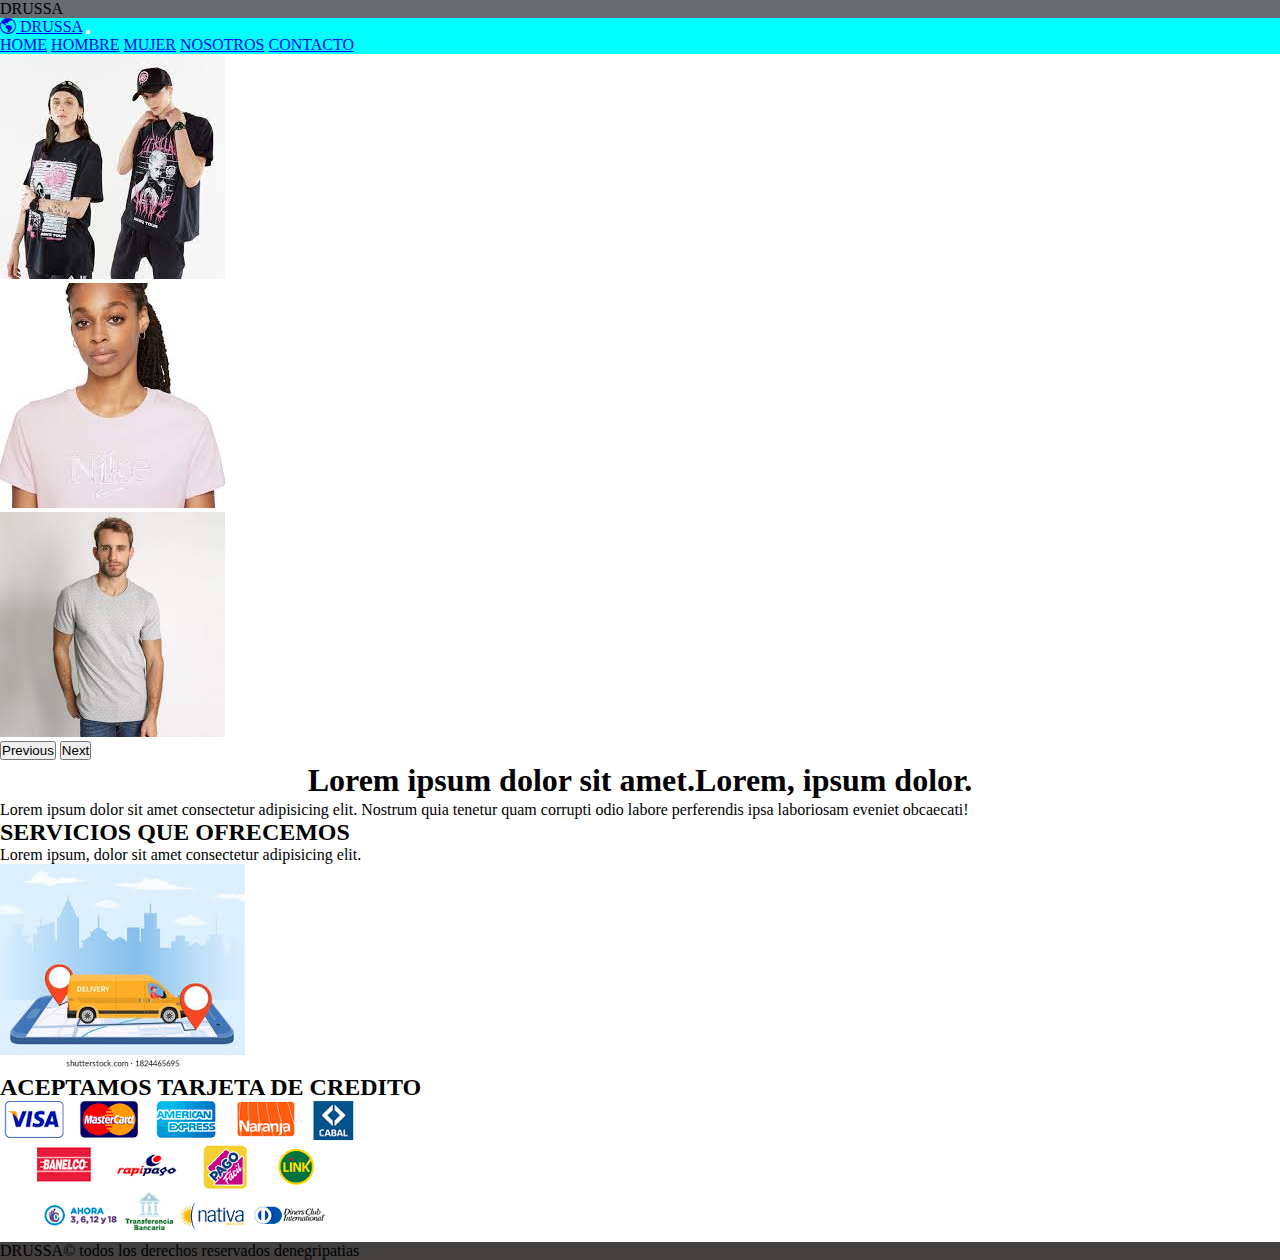
<file: index.html>
<!DOCTYPE html>
<html lang="en">
<head>
  <meta charset="UTF-8">
  <meta http-equiv="X-UA-Compatible" content="IE=edge">
  <meta name="viewport" content="width=device-width, initial-scale=1.0">
 <link rel="stylesheet" href="./style/style.css">
  <link href="https://cdn.jsdelivr.net/npm/bootstrap@5.2.3/dist/css/bootstrap.min.css" rel="stylesheet" integrity="sha384-rbsA2VBKQhggwzxH7pPCaAqO46MgnOM80zW1RWuH61DGLwZJEdK2Kadq2F9CUG65" crossorigin="anonymous">
  <link rel="stylesheet" href="https://cdn.jsdelivr.net/npm/bootstrap-icons@1.10.3/font/bootstrap-icons.css">
  <title>drussa</title>
</head>
<body >
  
<header class="container-fluid d-flex justify-content-center" style="background-color: #686b71;" >
    <p class="text-bold text-warning mb-0 fs-1" >DRUSSA</p>
</header>
<div id="navegador">
<nav class="navbar navbar-expand-md ">  
  <div class="container-fluid">

    <a class="navbar-brand" href="./pages/contacto.html">
    <i class="bi bi-globe-americas"></i>
    <span id="texto" class="text-warning" >DRUSSA</span></a>

    <button class="navbar-toggler" type="button" data-bs-toggle="collapse" data-bs-target="#menu" aria-controls="navbarNavAltMarkup" aria-expanded="false" aria-label="Toggle navigation">
      <span class="navbar-toggler-icon"></span>
    </button>
    <div class="collapse navbar-collapse" id="menu">
      <div class="navbar-nav ms-auto">
      
        <a class="nav-link active" aria-current="page" href="./index.html">HOME</a>
        <a class="nav-link" href="./pages/hombre.html">HOMBRE</a>
        <a class="nav-link" href="./pages/mujer.html">MUJER</a>
        <a class="nav-link" href="./pages/nosotros.html">NOSOTROS</a>
        <a class="nav-link" href="./pages/contacto.html">CONTACTO</a>
      </div>
    </div>
  </div>
</nav>
</div>
<main>
    <div id="carouselExample" class="carousel slide">
        <div class="carousel-inner">
          <div class="carousel-item active">
            <img src="./img/nuevaMH1.jpeg" class="d-block w-100" alt="...">
          </div>
          <div class="carousel-item">
            <img src="./img/nuevaM1.jpeg" class="d-block w-100" alt="...">
          </div>
          <div class="carousel-item">
            <img src="./img/nuevah1.jpeg" class="d-block w-100" alt="...">
          </div>
        </div>
        <button class="carousel-control-prev" type="button" data-bs-target="#carouselExample" data-bs-slide="prev">
          <span class="carousel-control-prev-icon" aria-hidden="true"></span>
          <span class="visually-hidden">Previous</span>
        </button>
        <button class="carousel-control-next" type="button" data-bs-target="#carouselExample" data-bs-slide="next">
          <span class="carousel-control-next-icon" aria-hidden="true"></span>
          <span class="visually-hidden">Next</span>
        </button>
      </div>
</main>

    <section id="section1">

        <h1 class="text-light fs-2 text-center p-3 ">Lorem ipsum dolor sit amet.<span>Lorem, ipsum dolor.</span></h1>
    
        <p class="text-center text- "><span class="text-warning">Lorem</span> ipsum dolor sit amet consectetur adipisicing elit. Nostrum quia tenetur quam corrupti odio labore perferendis ipsa laboriosam eveniet obcaecati!</p>
        
      </section>
      <h2 class="text-center  text-light fs-3 p-3">SERVICIOS QUE OFRECEMOS</h2>
      <p class="text-center text-warning fs-5" >Lorem ipsum, dolor sit amet consectetur adipisicing elit.</p>
      
    <section class="sectiondos" class="container-fluid " >
      
      <div class="row w-50 mx-auto" >
       <img class="imagen1" src="./img/envio.jpeg" alt="envioadomiciolio">
       </div>
       <h2 id="tcredito" class="text-center p-4" >ACEPTAMOS TARJETA DE CREDITO</h2>
       <div class="row w-50 mx-auto p-4" >
       <img src="./img/medios de pago.png"   alt="FOTOTARJETAS">
      </div>
    </section>
    <br>
<footer>
    <div class="container-fluid w-100 p-1 fs-6  text-end text-dark text-bold" >
      <p>DRUSSA© todos los derechos reservados    denegripatias</p>
    </div>
    </footer>

<script src="https://cdn.jsdelivr.net/npm/bootstrap@5.2.3/dist/js/bootstrap.bundle.min.js" integrity="sha384-kenU1KFdBIe4zVF0s0G1M5b4hcpxyD9F7jL+jjXkk+Q2h455rYXK/7HAuoJl+0I4" crossorigin="anonymous"></script>
</body>
</html>
</file>
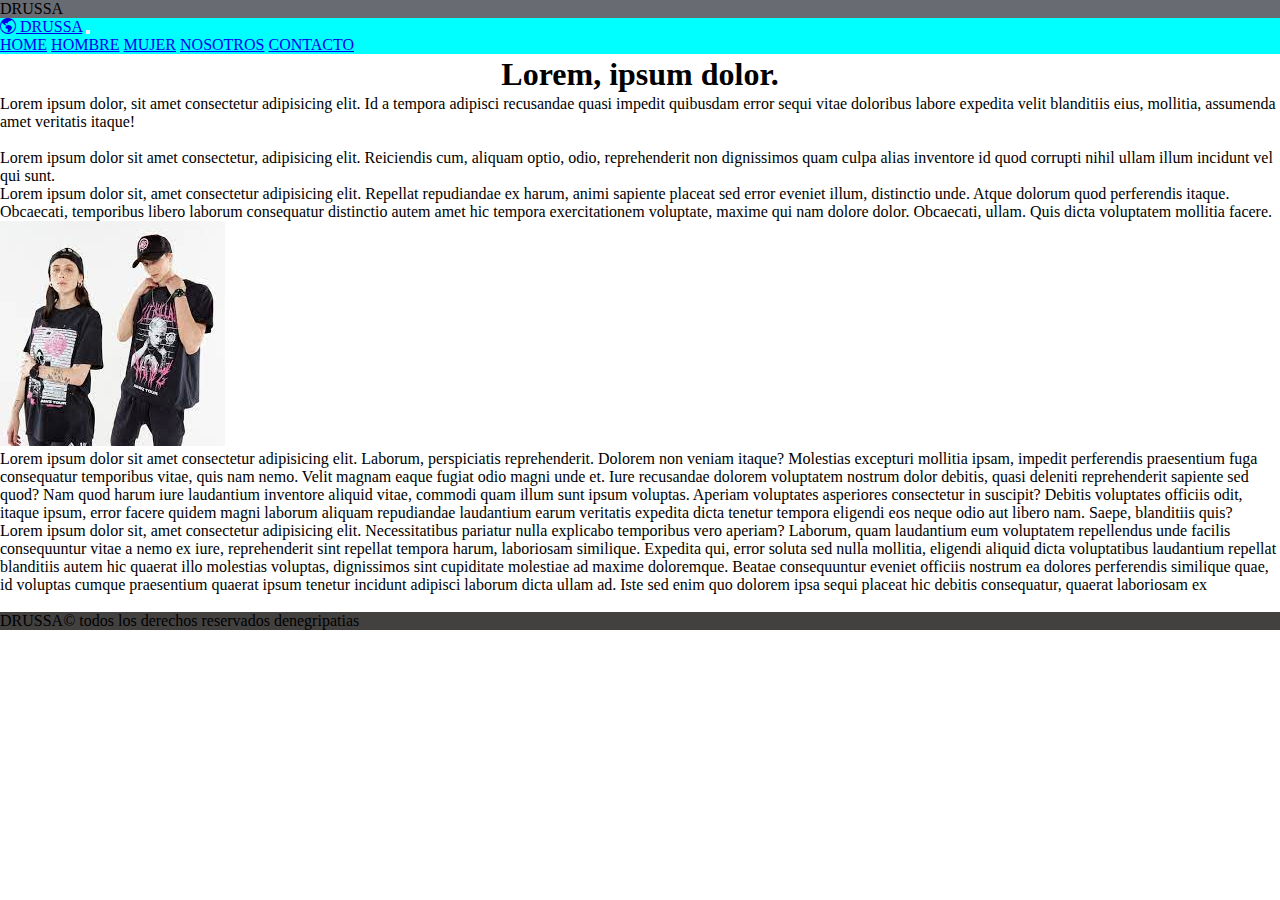
<file: pages/contacto.html>
<!DOCTYPE html>
<html lang="en">
<head>
  <meta charset="UTF-8">
  <meta http-equiv="X-UA-Compatible" content="IE=edge">
  <meta name="viewport" content="width=device-width, initial-scale=1.0">
 <link rel="stylesheet" href="../style/style.css">
  <link href="https://cdn.jsdelivr.net/npm/bootstrap@5.2.3/dist/css/bootstrap.min.css" rel="stylesheet" integrity="sha384-rbsA2VBKQhggwzxH7pPCaAqO46MgnOM80zW1RWuH61DGLwZJEdK2Kadq2F9CUG65" crossorigin="anonymous">
  <link rel="stylesheet" href="https://cdn.jsdelivr.net/npm/bootstrap-icons@1.10.3/font/bootstrap-icons.css">
  <title>drussa</title>
</head>
<body >
  
<header class="container-fluid d-flex justify-content-center" style="background-color: #686b71;" >
    <p class="text-bold text-warning mb-0 fs-1" >DRUSSA</p>
</header>
<div id="navegador">
<nav class="navbar navbar-expand-md ">  
  <div class="container-fluid">

    <a class="navbar-brand" href="./contacto.html">
    <i class="bi bi-globe-americas"></i>
    <span id="texto" class="text-warning" >DRUSSA</span></a>

    <button class="navbar-toggler" type="button" data-bs-toggle="collapse" data-bs-target="#menu" aria-controls="navbarNavAltMarkup" aria-expanded="false" aria-label="Toggle navigation">
      <span class="navbar-toggler-icon"></span>
    </button>
    <div class="collapse navbar-collapse" id="menu">
      <div class="navbar-nav ms-auto">
      
        <a class="nav-link active" aria-current="page" href="../index.html">HOME</a>
        <a class="nav-link" href="./hombre.html">HOMBRE</a>
        <a class="nav-link" href="./mujer.html">MUJER</a>
        <a class="nav-link" href="./nosotros.html">NOSOTROS</a>
        <a class="nav-link" href="./contacto.html">CONTACTO</a>
      </div>
    </div>
  </div>
</nav>
</div>
<main>
  <h1>Lorem, ipsum dolor.</h1>
  <p>Lorem ipsum dolor, sit amet consectetur adipisicing elit. Id a tempora adipisci recusandae quasi impedit quibusdam error sequi vitae doloribus labore expedita velit blanditiis eius, mollitia, assumenda amet veritatis itaque!</p>
  <br>
  <p>Lorem ipsum dolor sit amet consectetur, adipisicing elit. Reiciendis cum, aliquam optio, odio, reprehenderit non dignissimos quam culpa alias inventore id quod corrupti nihil ullam illum incidunt vel qui sunt.</p>
  <p>Lorem ipsum dolor sit, amet consectetur adipisicing elit. Repellat repudiandae ex harum, animi sapiente placeat sed error eveniet illum, distinctio unde. Atque dolorum quod perferendis itaque. Obcaecati, temporibus libero laborum consequatur distinctio autem amet hic tempora exercitationem voluptate, maxime qui nam dolore dolor. Obcaecati, ullam. Quis dicta voluptatem mollitia facere.</p>
  <div class="fotohm">
  <img src="../img/nuevaMH1.jpeg" alt="fotohombremujer"></div>
  <p>Lorem ipsum dolor sit amet consectetur adipisicing elit. Laborum, perspiciatis reprehenderit. Dolorem non veniam itaque? Molestias excepturi mollitia ipsam, impedit perferendis praesentium fuga consequatur temporibus vitae, quis nam nemo. Velit magnam eaque fugiat odio magni unde et. Iure recusandae dolorem voluptatem nostrum dolor debitis, quasi deleniti reprehenderit sapiente sed quod? Nam quod harum iure laudantium inventore aliquid vitae, commodi quam illum sunt ipsum voluptas. Aperiam voluptates asperiores consectetur in suscipit? Debitis voluptates officiis odit, itaque ipsum, error facere quidem magni laborum aliquam repudiandae laudantium earum veritatis expedita dicta tenetur tempora eligendi eos neque odio aut libero nam. Saepe, blanditiis quis?</p>
  <p>Lorem ipsum dolor sit, amet consectetur adipisicing elit. Necessitatibus pariatur nulla explicabo temporibus vero aperiam? Laborum, quam laudantium eum voluptatem repellendus unde facilis consequuntur vitae a nemo ex iure, reprehenderit sint repellat tempora harum, laboriosam similique. Expedita qui, error soluta sed nulla mollitia, eligendi aliquid dicta voluptatibus laudantium repellat blanditiis autem hic quaerat illo molestias voluptas, dignissimos sint cupiditate molestiae ad maxime doloremque. Beatae consequuntur eveniet officiis nostrum ea dolores perferendis similique quae, id voluptas cumque praesentium quaerat ipsum tenetur incidunt adipisci laborum dicta ullam ad. Iste sed enim quo dolorem ipsa sequi placeat hic debitis consequatur, quaerat laboriosam ex</p>
</main><br><br>
<footer>
  <div class="container-fluid w-100 p-1 fs-6  text-end text-dark text-bold" >
    <p>DRUSSA© todos los derechos reservados    denegripatias</p>
  </div>
  </footer>
</main>

  
<footer>
    <div class="container-fluid w-100 p-1 fs-6  text-end text-dark text-bold" >
      <p>DRUSSA© todos los derechos reservados    denegripatias</p>
    </div>
    </footer>

<script src="https://cdn.jsdelivr.net/npm/bootstrap@5.2.3/dist/js/bootstrap.bundle.min.js" integrity="sha384-kenU1KFdBIe4zVF0s0G1M5b4hcpxyD9F7jL+jjXkk+Q2h455rYXK/7HAuoJl+0I4" crossorigin="anonymous"></script>

</body>
</html>
</file>
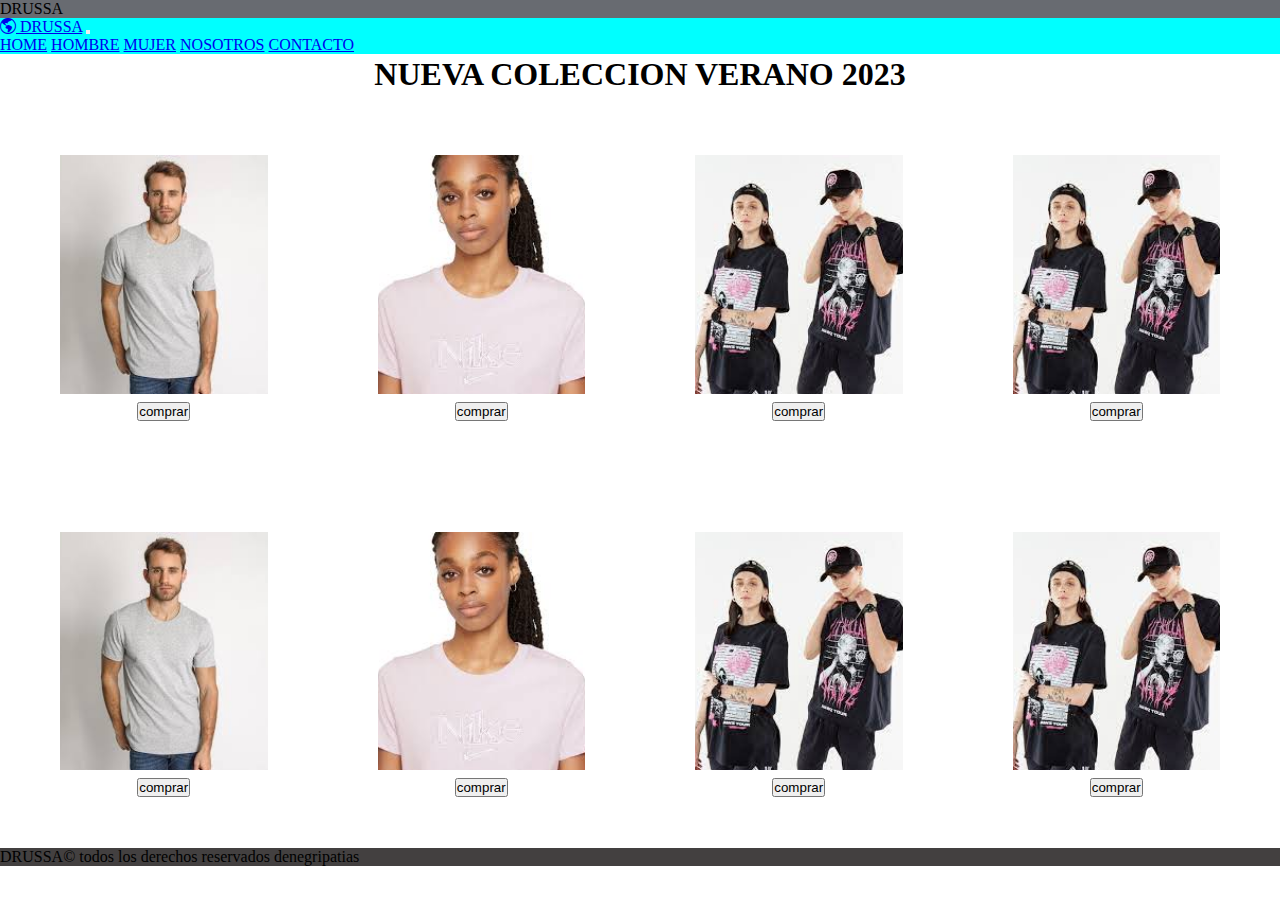
<file: pages/hombre.html>
<!DOCTYPE html>
<html lang="en">
<head>
  <meta charset="UTF-8">
  <meta http-equiv="X-UA-Compatible" content="IE=edge">
  <meta name="viewport" content="width=device-width, initial-scale=1.0">
 <link rel="stylesheet" href="../style/style.css">
  <link href="https://cdn.jsdelivr.net/npm/bootstrap@5.2.3/dist/css/bootstrap.min.css" rel="stylesheet" integrity="sha384-rbsA2VBKQhggwzxH7pPCaAqO46MgnOM80zW1RWuH61DGLwZJEdK2Kadq2F9CUG65" crossorigin="anonymous">
  <link rel="stylesheet" href="https://cdn.jsdelivr.net/npm/bootstrap-icons@1.10.3/font/bootstrap-icons.css">
  <title>drussa</title>
</head>
<body >
  
<header class="container-fluid d-flex justify-content-center" style="background-color: #686b71;" >
    <p class="text-bold text-warning mb-0 fs-1" >DRUSSA</p>
</header>
<div id="navegador">
<nav class="navbar navbar-expand-md ">  
  <div class="container-fluid">

    <a class="navbar-brand" href="./contacto.html">
    <i class="bi bi-globe-americas"></i>
    <span id="texto" class="text-warning" >DRUSSA</span></a>

    <button class="navbar-toggler" type="button" data-bs-toggle="collapse" data-bs-target="#menu" aria-controls="navbarNavAltMarkup" aria-expanded="false" aria-label="Toggle navigation">
      <span class="navbar-toggler-icon"></span>
    </button>
    <div class="collapse navbar-collapse" id="menu">
      <div class="navbar-nav ms-auto">
      
        <a class="nav-link active" aria-current="page" href="../index.html">HOME</a>
        <a class="nav-link" href="./hombre.html">HOMBRE</a>
        <a class="nav-link" href="./mujer.html">MUJER</a>
        <a class="nav-link" href="./nosotros.html">NOSOTROS</a>
        <a class="nav-link" href="./contacto.html">CONTACTO</a>
      </div>
    </div>
  </div>
</nav>
</div>
<main>
  <h1>NUEVA COLECCION VERANO 2023</h1>

  <div class="gallery-container">
    <div class="gallery__1" >
   <img src="../img/nuevah1.jpeg" alt="imagenmodeloremera" class="gallery__hombre" >
   <div id="comprar">
   <button type="button" >comprar</button>
   </div>
    </div>

    <div class="gallery__1" >
   <img src="../img/nuevaM1.jpeg" alt="imagenmodeloremera" class="gallery__hombre" >
   <div id="comprar" >
   <button type="button"  >comprar</button></div>
    </div>

    <div class="gallery__1" >
   <img src="../img/nuevaMH1.jpeg" alt="imagenmodeloremera" class="gallery__hombre" >
   <div id="comprar" >
   <button type="button"  >comprar</button></div>
    </div>

    <div class="gallery__1" >
       <img src="../img/nuevaMH1.jpeg" alt="imagenmodeloremera" class="gallery__hombre" >
       <div id="comprar" >
       <button type="button"  >comprar</button></div>
        </div>
   </div>
   <!-- <br><br><br><br><br><br><br><br><br> -->
<br>
   <div class="gallery-container">
    <div class="gallery__1" >
   <img src="../img/nuevah1.jpeg" alt="imagenmodeloremera" class="gallery__hombre" >
   <div id="comprar">
   <button type="button" >comprar</button>
   </div>
    </div>

    <div class="gallery__1" >
   <img src="../img/nuevaM1.jpeg" alt="imagenmodeloremera" class="gallery__hombre" >
   <div id="comprar" >
   <button type="button"  >comprar</button></div>
    </div>

    <div class="gallery__1" >
   <img src="../img/nuevaMH1.jpeg" alt="imagenmodeloremera" class="gallery__hombre" >
   <div id="comprar" >
   <button type="button"  >comprar</button></div>
    </div>

    <div class="gallery__1" >
       <img src="../img/nuevaMH1.jpeg" alt="imagenmodeloremera" class="gallery__hombre" >
       <div id="comprar" >
       <button type="button"  >comprar</button></div>
        </div>
   </div><br><br>
  

</main>



    <footer>
    <div class="container-fluid w-100 p-1 fs-6  text-end text-dark text-bold" >
      <p>DRUSSA© todos los derechos reservados    denegripatias</p>
    </div>
    </footer>

<script src="https://cdn.jsdelivr.net/npm/bootstrap@5.2.3/dist/js/bootstrap.bundle.min.js" integrity="sha384-kenU1KFdBIe4zVF0s0G1M5b4hcpxyD9F7jL+jjXkk+Q2h455rYXK/7HAuoJl+0I4" crossorigin="anonymous"></script>

</body>
</html>
</file>
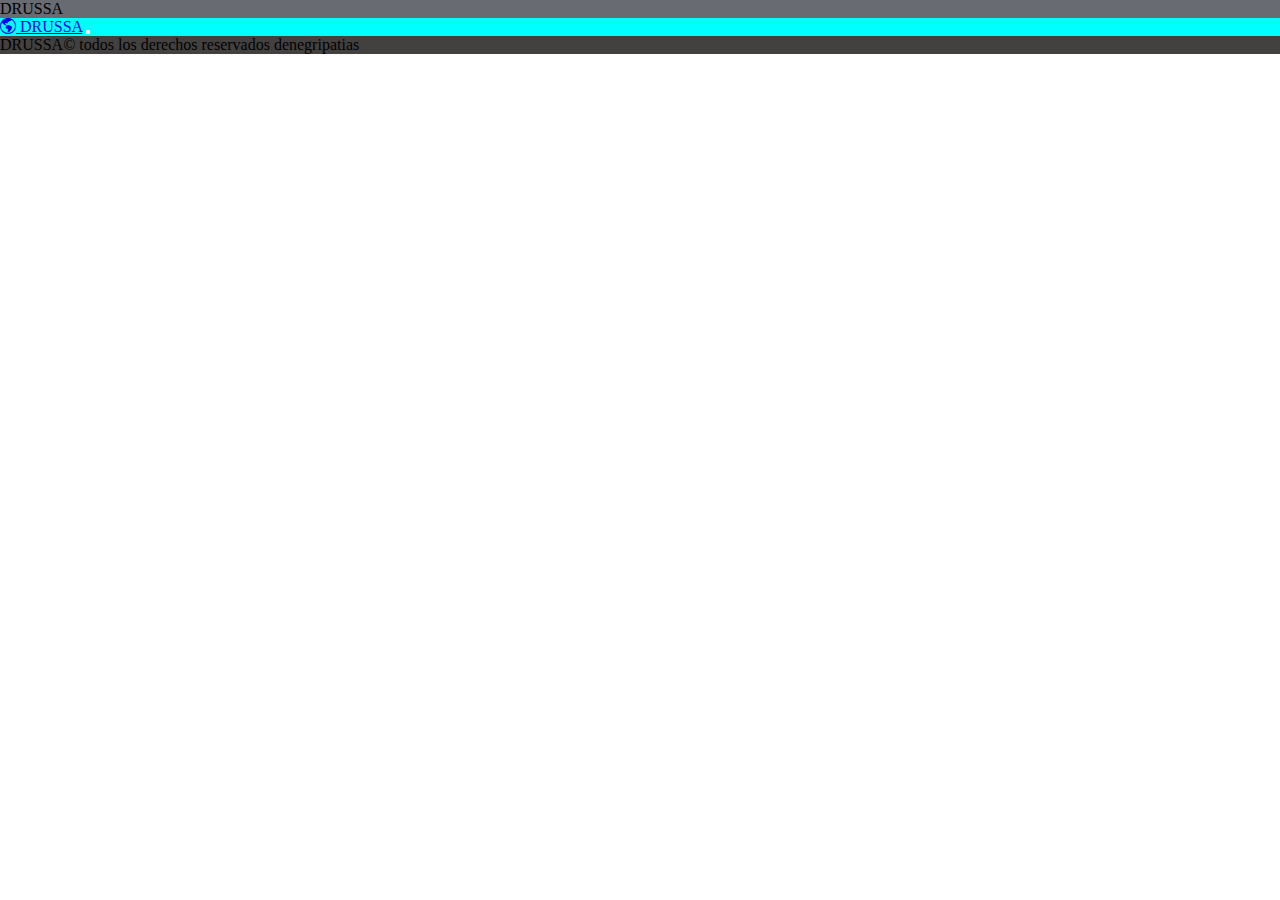
<file: pages/inicio.html>
<!DOCTYPE html>
<html lang="en">
<head>
  <meta charset="UTF-8">
  <meta http-equiv="X-UA-Compatible" content="IE=edge">
  <meta name="viewport" content="width=device-width, initial-scale=1.0">
 <link rel="stylesheet" href="../style/style.css">
  <link href="https://cdn.jsdelivr.net/npm/bootstrap@5.2.3/dist/css/bootstrap.min.css" rel="stylesheet" integrity="sha384-rbsA2VBKQhggwzxH7pPCaAqO46MgnOM80zW1RWuH61DGLwZJEdK2Kadq2F9CUG65" crossorigin="anonymous">
  <link rel="stylesheet" href="https://cdn.jsdelivr.net/npm/bootstrap-icons@1.10.3/font/bootstrap-icons.css">
  <title>drussa</title>
</head>
<body >
  
<header class="container-fluid d-flex justify-content-center" style="background-color: #686b71;" >
    <p class="text-bold text-warning mb-0 fs-1" >DRUSSA</p>
</header>
<div id="navegador">
<nav class="navbar navbar-expand-md ">  
  <div class="container-fluid">

    <a class="navbar-brand" href="./contacto.html">
    <i class="bi bi-globe-americas"></i>
    <span id="texto" class="text-warning" >DRUSSA</span></a>

    <button class="navbar-toggler" type="button" data-bs-toggle="collapse" data-bs-target="#menu" aria-controls="navbarNavAltMarkup" aria-expanded="false" aria-label="Toggle navigation">
      <span class="navbar-toggler-icon"></span>
    </button>
    <div class="collapse navbar-collapse" id="menu">
      <div class="navbar-nav ms-auto">
      
        <a class="nav-link active" aria-current="page" href="../index.html">HOME</a>
        <a class="nav-link" href="./hombre.html">HOMBRE</a>
        <a class="nav-link" href="./mujer.html">MUJER</a>
        <a class="nav-link" href="./nosotros.html">NOSOTROS</a>
        <a class="nav-link" href="./contacto.html">CONTACTO</a>
      </div>
    </div>
  </div>
</nav>
</div>
<main>
    
</main>

    
<footer>
    <div class="container-fluid w-100 p-1 fs-6  text-end text-dark text-bold" >
      <p>DRUSSA© todos los derechos reservados    denegripatias</p>
    </div>
    </footer>

<script src="https://cdn.jsdelivr.net/npm/bootstrap@5.2.3/dist/js/bootstrap.bundle.min.js" integrity="sha384-kenU1KFdBIe4zVF0s0G1M5b4hcpxyD9F7jL+jjXkk+Q2h455rYXK/7HAuoJl+0I4" crossorigin="anonymous"></script>

</body>
</html>
</file>
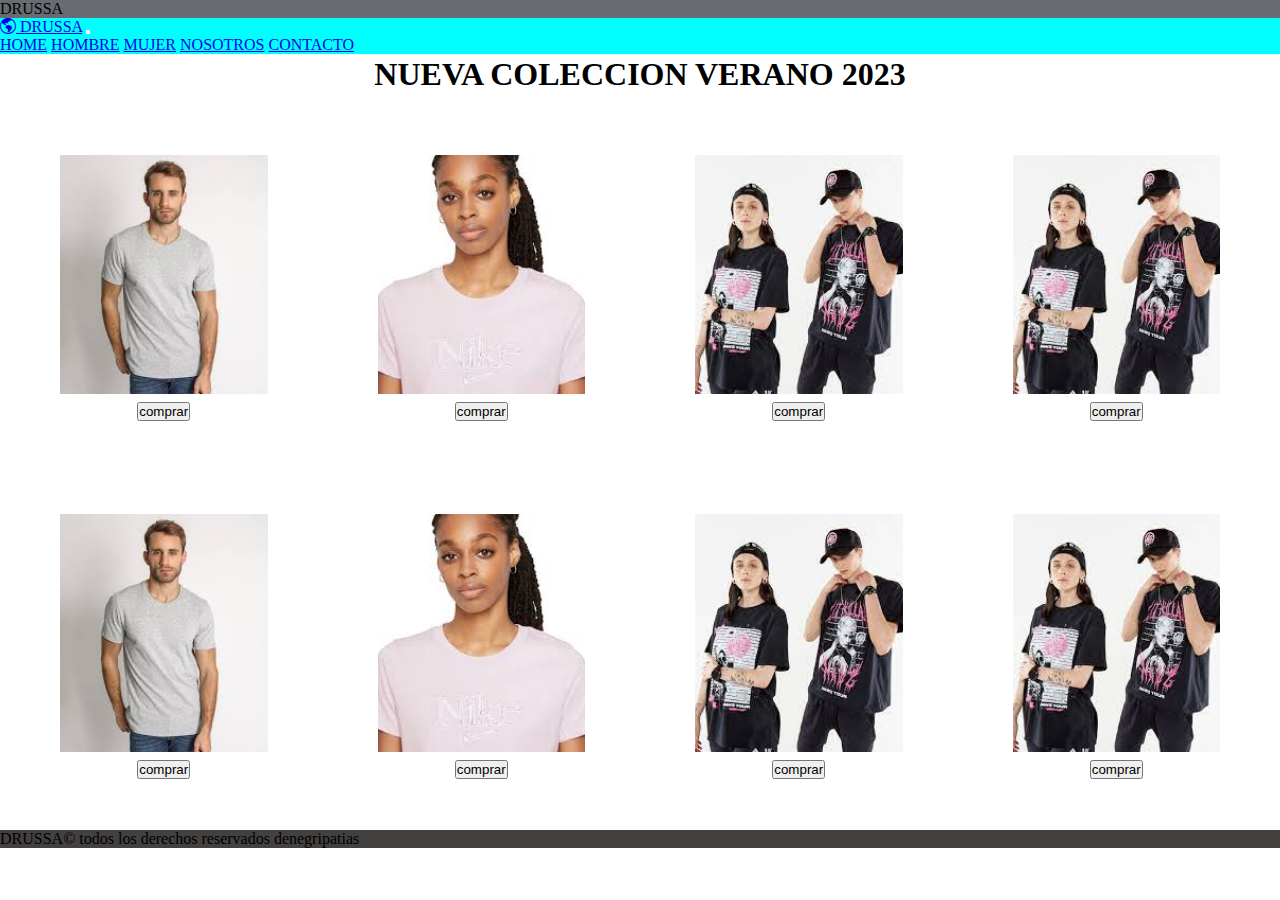
<file: pages/mujer.html>
<!DOCTYPE html>
<html lang="en">
<head>
  <meta charset="UTF-8">
  <meta http-equiv="X-UA-Compatible" content="IE=edge">
  <meta name="viewport" content="width=device-width, initial-scale=1.0">
 <link rel="stylesheet" href="../style/style.css">
  <link href="https://cdn.jsdelivr.net/npm/bootstrap@5.2.3/dist/css/bootstrap.min.css" rel="stylesheet" integrity="sha384-rbsA2VBKQhggwzxH7pPCaAqO46MgnOM80zW1RWuH61DGLwZJEdK2Kadq2F9CUG65" crossorigin="anonymous">
  <link rel="stylesheet" href="https://cdn.jsdelivr.net/npm/bootstrap-icons@1.10.3/font/bootstrap-icons.css">
  <title>drussa</title>
</head>
<body >
  
<header class="container-fluid d-flex justify-content-center" style="background-color: #686b71;" >
    <p class="text-bold text-warning mb-0 fs-1" >DRUSSA</p>
</header>
<div id="navegador">
<nav class="navbar navbar-expand-md ">  
  <div class="container-fluid">

    <a class="navbar-brand" href="./contacto.html">
    <i class="bi bi-globe-americas"></i>
    <span id="texto" class="text-warning" >DRUSSA</span></a>

    <button class="navbar-toggler" type="button" data-bs-toggle="collapse" data-bs-target="#menu" aria-controls="navbarNavAltMarkup" aria-expanded="false" aria-label="Toggle navigation">
      <span class="navbar-toggler-icon"></span>
    </button>
    <div class="collapse navbar-collapse" id="menu">
      <div class="navbar-nav ms-auto">
      
        <a class="nav-link active" aria-current="page" href="../index.html">HOME</a>
        <a class="nav-link" href="./hombre.html">HOMBRE</a>
        <a class="nav-link" href="./mujer.html">MUJER</a>
        <a class="nav-link" href="./nosotros.html">NOSOTROS</a>
        <a class="nav-link" href="./contacto.html">CONTACTO</a>
      </div>
    </div>
  </div>
</nav>
</div>
<main>
    <h1>NUEVA COLECCION VERANO 2023</h1>

  <div class="gallery-container">
    <div class="gallery__1" >
   <img src="../img/nuevah1.jpeg" alt="imagenmodeloremera" class="gallery__mujer" >
   <div id="comprar">
   <button type="button" >comprar</button>
   </div>
    </div>

    <div class="gallery__1" >
   <img src="../img/nuevaM1.jpeg" alt="imagenmodeloremera" class="gallery__mujer" >
   <div id="comprar" >
   <button type="button"  >comprar</button></div>
    </div>

    <div class="gallery__1" >
   <img src="../img/nuevaMH1.jpeg" alt="imagenmodeloremera" class="gallery__mujer" >
   <div id="comprar" >
   <button type="button"  >comprar</button></div>
    </div>

    <div class="gallery__1" >
       <img src="../img/nuevaMH1.jpeg" alt="imagenmodeloremera" class="gallery__mujer" >
       <div id="comprar" >
       <button type="button"  >comprar</button></div>
        </div>
   </div>
   <!-- <br><br><br><br><br><br><br><br><br> -->

   <div class="gallery-container">
    <div class="gallery__1" >
   <img src="../img/nuevah1.jpeg" alt="imagenmodeloremera" class="gallery__mujer" >
   <div id="comprar">
   <button type="button" >comprar</button>
   </div>
    </div>

    <div class="gallery__1" >
   <img src="../img/nuevaM1.jpeg" alt="imagenmodeloremera" class="gallery__mujer" >
   <div id="comprar" >
   <button type="button"  >comprar</button></div>
    </div>

    <div class="gallery__1" >
   <img src="../img/nuevaMH1.jpeg" alt="imagenmodeloremera" class="gallery__mujer" >
   <div id="comprar" >
   <button type="button"  >comprar</button></div>
    </div>

    <div class="gallery__1" >
       <img src="../img/nuevaMH1.jpeg" alt="imagenmodeloremera" class="gallery__mujer" >
       <div id="comprar" >
       <button type="button"  >comprar</button></div>
        </div>
   </div>
   <br><br>

</main>

    
<footer>
    <div class="container-fluid w-100 p-1 fs-6  text-end text-dark text-bold" >
      <p>DRUSSA© todos los derechos reservados    denegripatias</p>
    </div>
    </footer>

<script src="https://cdn.jsdelivr.net/npm/bootstrap@5.2.3/dist/js/bootstrap.bundle.min.js" integrity="sha384-kenU1KFdBIe4zVF0s0G1M5b4hcpxyD9F7jL+jjXkk+Q2h455rYXK/7HAuoJl+0I4" crossorigin="anonymous"></script>

</body>
</html>
</file>
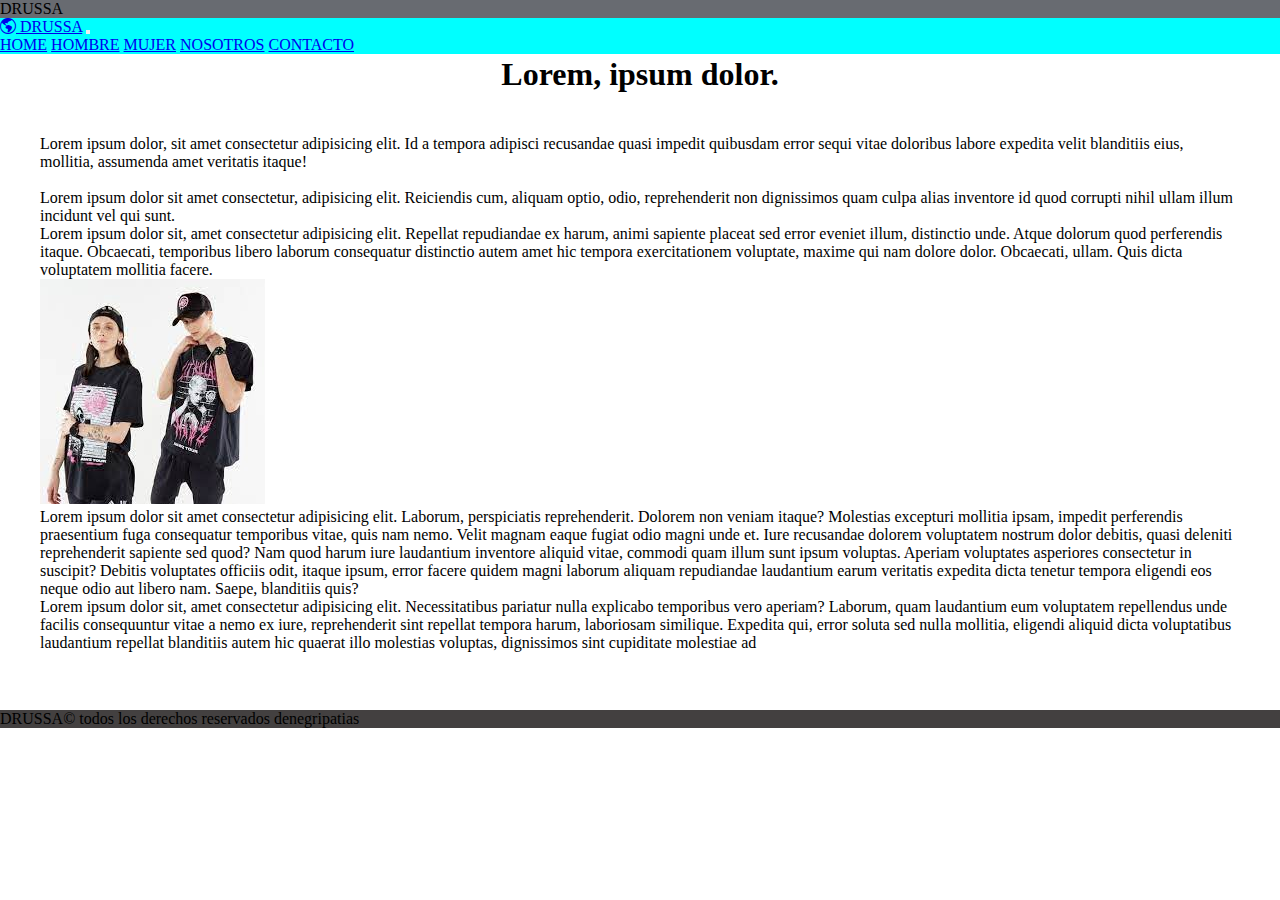
<file: pages/nosotros.html>
<!DOCTYPE html>
<html lang="en">
<head>
  <meta charset="UTF-8">
  <meta http-equiv="X-UA-Compatible" content="IE=edge">
  <meta name="viewport" content="width=device-width, initial-scale=1.0">
 <link rel="stylesheet" href="../style/style.css">
  <link href="https://cdn.jsdelivr.net/npm/bootstrap@5.2.3/dist/css/bootstrap.min.css" rel="stylesheet" integrity="sha384-rbsA2VBKQhggwzxH7pPCaAqO46MgnOM80zW1RWuH61DGLwZJEdK2Kadq2F9CUG65" crossorigin="anonymous">
  <link rel="stylesheet" href="https://cdn.jsdelivr.net/npm/bootstrap-icons@1.10.3/font/bootstrap-icons.css">
  <title>drussa</title>
</head>
<body >
  
<header class="container-fluid d-flex justify-content-center" style="background-color: #686b71;" >
    <p class="text-bold text-warning mb-0 fs-1" >DRUSSA</p>
</header>
<div id="navegador">
<nav class="navbar navbar-expand-md ">  
  <div class="container-fluid">

    <a class="navbar-brand" href="./contacto.html">
    <i class="bi bi-globe-americas"></i>
    <span id="texto" class="text-warning" >DRUSSA</span></a>

    <button class="navbar-toggler" type="button" data-bs-toggle="collapse" data-bs-target="#menu" aria-controls="navbarNavAltMarkup" aria-expanded="false" aria-label="Toggle navigation">
      <span class="navbar-toggler-icon"></span>
    </button>
    <div class="collapse navbar-collapse" id="menu">
      <div class="navbar-nav ms-auto">
      
        <a class="nav-link active" aria-current="page" href="../index.html">HOME</a>
        <a class="nav-link" href="./hombre.html">HOMBRE</a>
        <a class="nav-link" href="./mujer.html">MUJER</a>
        <a class="nav-link" href="./nosotros.html">NOSOTROS</a>
        <a class="nav-link" href="./contacto.html">CONTACTO</a>
      </div>
    </div>
  </div>
</nav>
</div>
<main>
  <h1>Lorem, ipsum dolor.</h1>
  <div id="texto2" >
  <p>Lorem ipsum dolor, sit amet consectetur adipisicing elit. Id a tempora adipisci recusandae quasi impedit quibusdam error sequi vitae doloribus labore expedita velit blanditiis eius, mollitia, assumenda amet veritatis itaque!</p>
  <br>
  <p>Lorem ipsum dolor sit amet consectetur, adipisicing elit. Reiciendis cum, aliquam optio, odio, reprehenderit non dignissimos quam culpa alias inventore id quod corrupti nihil ullam illum incidunt vel qui sunt.</p>
  <p>Lorem ipsum dolor sit, amet consectetur adipisicing elit. Repellat repudiandae ex harum, animi sapiente placeat sed error eveniet illum, distinctio unde. Atque dolorum quod perferendis itaque. Obcaecati, temporibus libero laborum consequatur distinctio autem amet hic tempora exercitationem voluptate, maxime qui nam dolore dolor. Obcaecati, ullam. Quis dicta voluptatem mollitia facere.</p>
  <div class="fotohm">
  <img src="../img/nuevaMH1.jpeg" alt="fotohombremujer"></div>

  <p>Lorem ipsum dolor sit amet consectetur adipisicing elit. Laborum, perspiciatis reprehenderit. Dolorem non veniam itaque? Molestias excepturi mollitia ipsam, impedit perferendis praesentium fuga consequatur temporibus vitae, quis nam nemo. Velit magnam eaque fugiat odio magni unde et. Iure recusandae dolorem voluptatem nostrum dolor debitis, quasi deleniti reprehenderit sapiente sed quod? Nam quod harum iure laudantium inventore aliquid vitae, commodi quam illum sunt ipsum voluptas. Aperiam voluptates asperiores consectetur in suscipit? Debitis voluptates officiis odit, itaque ipsum, error facere quidem magni laborum aliquam repudiandae laudantium earum veritatis expedita dicta tenetur tempora eligendi eos neque odio aut libero nam. Saepe, blanditiis quis?</p>
  <p>Lorem ipsum dolor sit, amet consectetur adipisicing elit. Necessitatibus pariatur nulla explicabo temporibus vero aperiam? Laborum, quam laudantium eum voluptatem repellendus unde facilis consequuntur vitae a nemo ex iure, reprehenderit sint repellat tempora harum, laboriosam similique. Expedita qui, error soluta sed nulla mollitia, eligendi aliquid dicta voluptatibus laudantium repellat blanditiis autem hic quaerat illo molestias voluptas, dignissimos sint cupiditate molestiae ad </p></div>
</main><br><br>
<footer>
  <div class="container-fluid w-100 p-1 fs-6  text-end text-dark text-bold" >
    <p>DRUSSA© todos los derechos reservados    denegripatias</p>
  </div>
  </footer>

<script src="https://cdn.jsdelivr.net/npm/bootstrap@5.2.3/dist/js/bootstrap.bundle.min.js" integrity="sha384-kenU1KFdBIe4zVF0s0G1M5b4hcpxyD9F7jL+jjXkk+Q2h455rYXK/7HAuoJl+0I4" crossorigin="anonymous"></script>

</body>
</html>
<!-- <!DOCTYPE html>

<html lang="en">
<head>
  <meta charset="UTF-8">
  <meta http-equiv="X-UA-Compatible" content="IE=edge">
  <meta name="viewport" content="width=device-width, initial-scale=1.0">
 <link rel="stylesheet" href="../style/style.css">
  <link href="https://cdn.jsdelivr.net/npm/bootstrap@5.2.3/dist/css/bootstrap.min.css" rel="stylesheet" integrity="sha384-rbsA2VBKQhggwzxH7pPCaAqO46MgnOM80zW1RWuH61DGLwZJEdK2Kadq2F9CUG65" crossorigin="anonymous">
  <link rel="stylesheet" href="https://cdn.jsdelivr.net/npm/bootstrap-icons@1.10.3/font/bootstrap-icons.css">
  <title>drussa</title>
</head>
<body >
  
<header class="container-fluid d-flex justify-content-center" style="background-color: #686b71;" >
    <p class="text-bold text-warning mb-0 fs-1" >DRUSSA</p>
</header>
<div id="navegador">
<nav class="navbar navbar-expand-md ">  
  <div class="container-fluid">

    <a class="navbar-brand" href="./contacto.html">
    <i class="bi bi-globe-americas"></i>
    <span id="texto" class="text-warning" >DRUSSA</span></a>

    <button class="navbar-toggler" type="button" data-bs-toggle="collapse" data-bs-target="#menu" aria-controls="navbarNavAltMarkup" aria-expanded="false" aria-label="Toggle navigation">
      <span class="navbar-toggler-icon"></span>
    </button>
    <div class="collapse navbar-collapse" id="menu">
      <div class="navbar-nav ms-auto">
      
        <a class="nav-link active" aria-current="page" href="../index.html">HOME</a>
        <a class="nav-link" href="./hombre.html">HOMBRE</a>
        <a class="nav-link" href="./mujer.html">MUJER</a>
        <a class="nav-link" href="./nosotros.html">NOSOTROS</a>
        <a class="nav-link" href="./contacto.html">CONTACTO</a>
      </div>
    </div>
  </div>
</nav>
</div>
<main>
    
</main>

<footer>
    <div class="container-fluid w-100 p-1 fs-6  text-end text-dark text-bold" >
      <p>DRUSSA© todos los derechos reservados    denegripatias</p>
    </div>
    </footer>

<script src="https://cdn.jsdelivr.net/npm/bootstrap@5.2.3/dist/js/bootstrap.bundle.min.js" integrity="sha384-kenU1KFdBIe4zVF0s0G1M5b4hcpxyD9F7jL+jjXkk+Q2h455rYXK/7HAuoJl+0I4" crossorigin="anonymous"></script>

</body>
</html> -->
</file>
<file: style/style.css>
*{
    margin: 0;
    padding: 0;
    height: auto;
    box-sizing: border-box;
}
body{
    position: relative;
}
#navegador{
    background-color: rgb(67, 64, 64);
}

footer{
    width: 100%;
    background-color: rgb(67, 64, 64);
    position: absolute;
    bottom: 0%;
}

#tcredito{
color: black;


}

#tcredito:hover{
    color: red;

}

.gallery-container{
    display: grid;
    grid-template-columns: repeat(4, 1fr);
    grid-auto-rows: 100%;
    padding: 10px;
    grid-gap: 10px;
}

.gallery__hombre{
    width: 100%;
    height: 100%;
    object-fit: cover;
}

.gallery__mujer{
    width: 100%;
    height: 100%;
    object-fit: cover;
}
.gallery__1{
    margin: 10px;
    padding: 40px;

}

#carouselExample{
    width: 100%;
    height: auto;
}

#comprar{
   
    color: aqua;
    padding: 2px;
    margin: 2px;
    display: flex;
    justify-content: center;
    align-items: center;
}

h1{
    display: flex;
    justify-content: center;
    padding: 2px;
}

#texto2{
    margin: 15px;
    padding: 25px;
}


@media screen and (min-width: 576px){ 
    #navegador{
      background-color: aqua;
    }

 }

  @media screen and (max-width: 768px){ 

    #navegador{

      background-color: rgb(0, 149, 255);




    }
    /* h1{
        display: flex;
        justify-content: center;
    } */
.fotohm{
    display: none;
}
    .gallery-container{

        grid-template-columns: repeat(2, 4fr);

        grid-auto-rows: 40%;




      }

      .gallery__hombre{

        width: 100%;

        height: 100%;

        object-fit: cover;




    }
    .gallery__mujer{

        width: 100%;

        height: 100%;

        object-fit: cover;




    }

    #comprar{




        color: aqua;

        /* padding: 8px; */

        margin: 4px;

        display: flex;

        justify-content: center;

        align-items: center;

  }

 }
</file>
